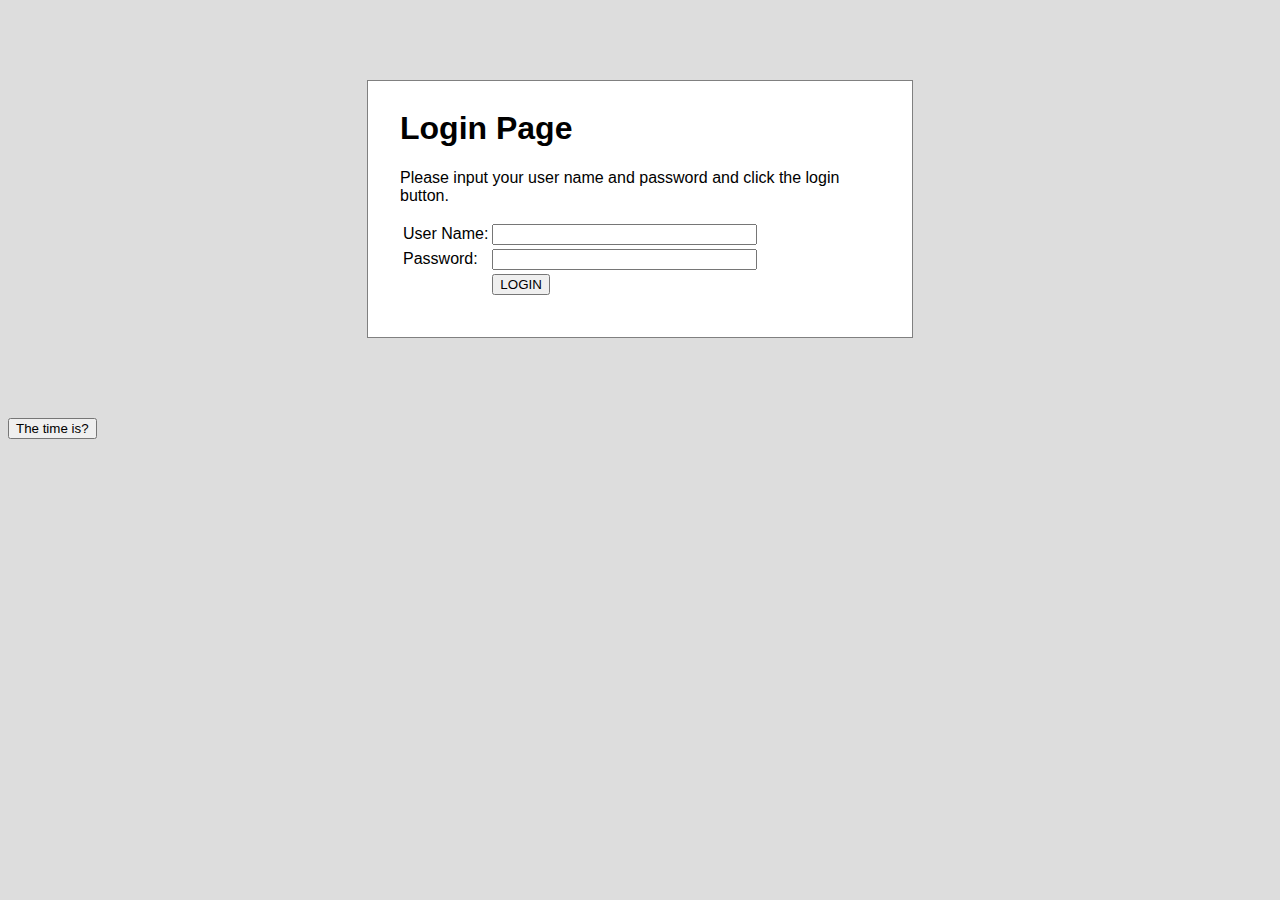
<file: demoapp/html/index.html>
<!DOCTYPE html>
<html>
<head>
  <title>Login Page</title>
  <link href="demo.css" media="all" rel="stylesheet" type="text/css">
  <script type="text/javascript">
    function login(username, password) {
        if (username == "demo" && password == "mode") {
            window.location = "welcome.html";
        } else {
            window.location = "error.html";
        }
    }
  </script>
</head>
<body>
  <div id="container">
    <h1>Login Page</h1>
      <p>Please input your user name and password and click the login button.</p>
      <form name="login_form" onsubmit="login(this.username_field.value, this.password_field.value); return false;">
        <table>
          <tr>
            <td><label for="username_field">User Name:</label></td>
            <td><input id="username_field" size="30" type="text"></td>
          </tr>
          <tr>
            <td><label for="password_field">Password:</label></td>
            <td><input id="password_field" size="30" type="password"></td>
          </tr>
          <tr>
            <td>&nbsp;</td>
            <td><input id="login_button" type="submit" value="LOGIN"></td>
          </tr>
        </table>
      </form>
  </div>
  <button id="time_button" onclick="document.getElementById('demo').innerHTML=Date()">The time is?</button>
  <p id="demo"></p>
</body>
</html>
</file>
<file: demoapp/html/demo.css>
body {
    font-family: sans-serif;
    color: black;
    background: #DDDDDD;
}
#container {
    width: 30em;
    height: 15em;
    margin: 5em auto;
    background: white;
    border: 1px solid gray;
    padding: 0.5em 2em;
}

.listing-item {
  float: left;
  box-sizing: border-box;
}
</file>
